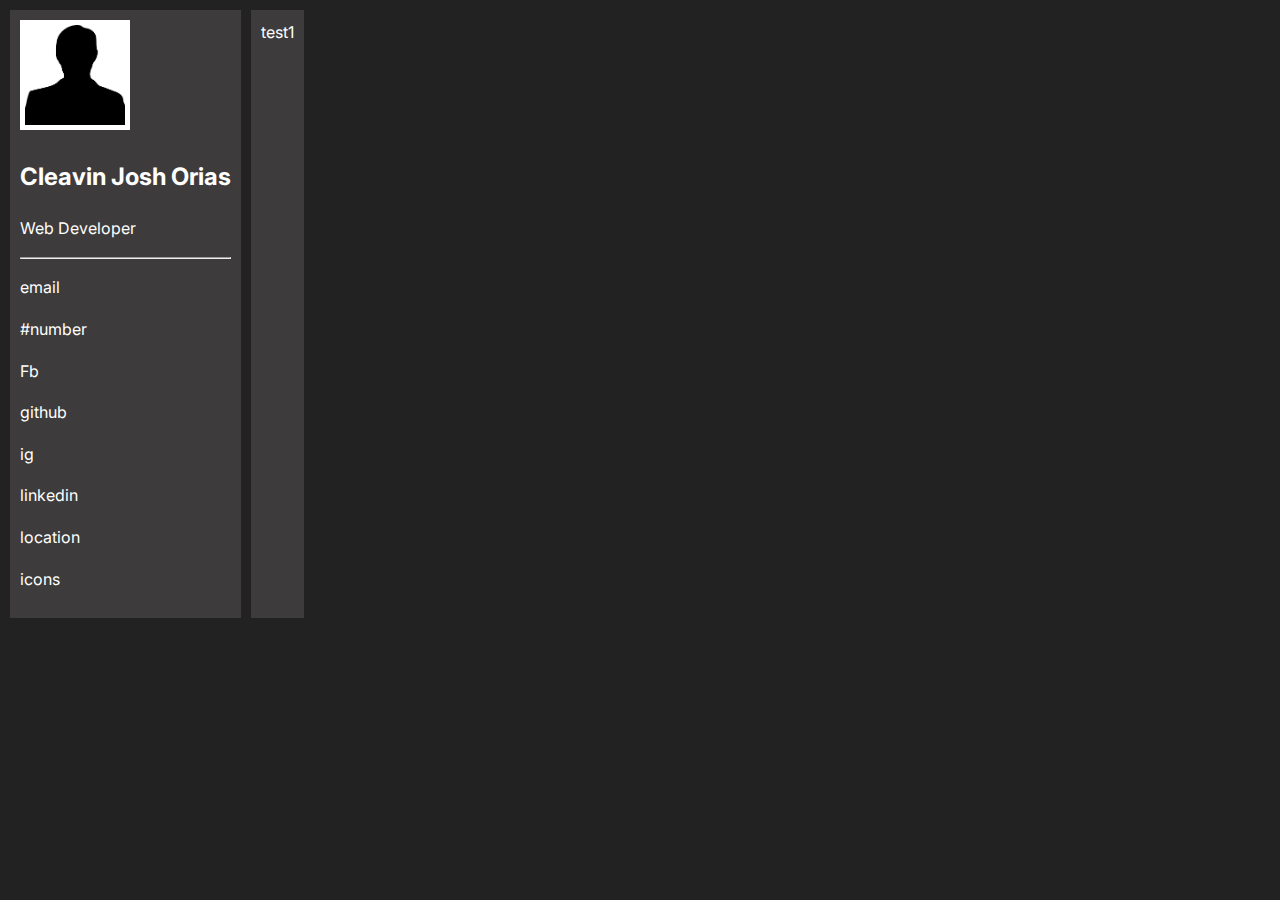
<file: indexVersion2.html>
<!DOCTYPE html>
<html lang="en">
<head>
  <meta charset="UTF-8" />
  <meta name="viewport" content="width=device-width, initial-scale=1.0"/>
  <title>Orias | Portfolio</title>
  <link rel="stylesheet" href="./assets/css/index.css" />
  <link rel="preconnect" href="https://fonts.googleapis.com">
  <link rel="stylesheet" href="https://fonts.googleapis.com/css2?family=Inter:wght@400;600&display=swap">
  <link rel="stylesheet" href="./assets/css/scrollToTopButton.css">
  <link rel="stylesheet" href="./assets/css/dasIframe.css">
  <link rel="stylesheet" href="./assets/css/hamburgerMenu.css">
  <link rel="stylesheet" href="./assets/css/skipLink.css">
  <link rel="stylesheet" href="./assets/css/button1.css">
  <link rel="stylesheet" href="./assets/css/drupalContributionButtons.css">
  <link rel="stylesheet" href="./assets/css/certificatesAndAwards.css">
  <link rel="stylesheet" href="assets/css/version2/indexVersion2.css">
</head>
<body>
    <div class="container">
        <aside class="sidebar">
            <img src="assets/img/profile-picture.png" alt="Profile Picture" class="profile-picture">
            <h2>Cleavin Josh Orias</h2>
            <p>Web Developer</p>
            <hr>
            <p>email</p>
            <p>#number</p>
            <p>Fb</p>
            <p>github</p>
            <p>ig</p>
            <p>linkedin</p>
            <p>location</p>
            <p>icons</p>
        </aside>
        <div class="main-sections">test1</div>
    </div>

  <!-- <header id="header"></header>

  <section id="about"></section>

  <section id="das"></section>

  <section id="certificates-and-awards"></section>

  <section id="skills"></section>

  <section id="projects"></section>

  <section id="resume"></section>

  <section id="contact"></section>

  <footer id="footer"></footer> -->

  <button href="#" id="scrollToTopBtn" class="scroll-to-top" tabindex="0">↑</button>

  <script src="./assets/js/fetch.js"></script>
  <script>
    display("/sections/header.html", "header");
    display("/sections/about.html", "about");
    display("/sections/das.html", "das");
    display("/sections/certificateAndAwards.html", "certificates-and-awards");
    display("/sections/skills.html", "skills");
    display("/sections/projects.html", "projects");
    display("/sections/resume.html", "resume");
    display("/sections/contact.html", "contact");
    display("/sections/footer.html", "footer");
  </script>
  <script src="./assets/js/scrollToTopButton.js"></script>
  <script src="./assets/js/hamburgerMenu.js"></script>
  <script src="./assets/js/siteLogo.js"></script>
  <script src="./assets/js/showMoreOrLessDrupalContributionsButton.js"></script>
  <script src="./assets/js/drupalProfileButtons.js"></script>
  <script src="./assets/js/certificatesAndAwards.js"></script>
</body>
</html>
</file>
<file: assets/css/index.css>
html {
  scroll-behavior: smooth;
}

body {
  margin: 0;
  font-family: 'Inter', sans-serif;
  background: #f8f9fa;
  color: #333;
  line-height: 1.6;
}
  
header {
  background: #111;
  color: white;
  padding: 1rem 2rem;
  display: flex;
  justify-content: space-between;
  align-items: center;
}
  
header h1 {
  margin: 0;
}

header h1:hover {
  cursor: pointer;
}

nav {
  display: flex;
  align-items: center;
}

nav a {
  color: white;
  margin-left: 1rem;
  text-decoration: none;
  transition: ease 0.3s;  
}

nav a:hover {
  text-decoration: underline;
  color: crimson;

}
  
section {
  padding: 2rem;
  max-width: 1000px;
  margin: auto;
}

section a{
  color: #4169e1;
  text-decoration: none;
  transition: ease 0.3s;
}

section a:hover{
  text-decoration: underline;
  color: #1c1ca3;
}
  
.project{
  background: white;
  padding: 1rem;
  border: 1px solid #ddd;
  margin-bottom: 1rem;
  border-radius: 8px;
}
  
footer {
  text-align: center;
  padding: 1rem;
  background: #eee;
  font-size: 0.9rem;
}

.drupal-module-title{
  margin-top: 0;
  margin-bottom: 0;
}

.drupal-contribution-link{
  margin-top: 0;
  margin-bottom: 0;
}

.hidden{
  display: none;
}
</file>
<file: assets/css/scrollToTopButton.css>
.scroll-to-top {
    position: fixed;
    bottom: 20px;
    right: 20px;
    background-color: #111;
    color: white;
    border: none;
    border-radius: 50%;
    padding: 10px 15px;
    font-size: 20px;
    cursor: pointer;
    display: none;
    transition: opacity 0.3s ease;
    text-decoration: none;
    opacity: 0.9;
  }

.scroll-to-top:hover {
    opacity: 1;
  }
</file>
<file: assets/css/dasIframe.css>
/* The wrapper for the iframe */
.das-iframe-container {
    position: relative;
    width: 100%;
    padding-bottom: 56.25%;  /* 16:9 aspect ratio */
    height: 0;
    overflow: hidden;
    max-width: 100%;  /* Ensure the iframe doesn't stretch beyond its parent container */
    min-height: 200px;
}
  
  /* The iframe itself */
  .das-iframe-container iframe {
    position: absolute;
    top: 0;
    left: 0;
    width: 100%;
    height: 100%;
  }
</file>
<file: assets/css/hamburgerMenu.css>
.menu-icon {
    font-size: 1.8rem;
    background: none;
    border: none;
    color: white;
    cursor: pointer;
    display: none; 
  }  

@media (max-width: 768px) {
  .menu-icon {
    display: block;
    width: 40px;
    height: 40px;
  }

  button.active {
    display: block;
  }
  
  button.hide{
    display: none;
  }
  
  nav {
    display: none;
    flex-direction: column;
    position: absolute;
    top: 70px; 
    right: 20px;
    background-color: #222;
    padding: 1rem;
    border-radius: 8px;
    box-shadow: 0 0 10px rgba(0,0,0,0.3);
    z-index: 1000;
 }
  
  nav.show {
    display: flex;
 }
  
  nav a {
    margin: 0.5rem 0;
    color: white;
  }
}
</file>
<file: assets/css/skipLink.css>
.skip-link {
  position: absolute;
  top: -40px;
  left: 0;
  background: #222;
  color: #fff;
  padding: 8px 16px;
  z-index: 1000;
  text-decoration: none;
  transition: top 0.3s ease;
  position: center;
}

.skip-link:focus {
  top: 0;
}
</file>
<file: assets/css/button1.css>
.button-one{
    background-color: #111; 
    border: none;
    color: white;
    padding: 15px 32px;
    text-align: center;
    text-decoration: none;
    font-size: 16px;
    margin: 4px 2px;
    cursor: pointer;
    border-radius: 12px;
    transition: ease 0.3s;
    box-sizing: border-box;
    height: 50px;
}

.button-one:hover{
    background-color: #ddd;
    color: #111;
    border : 1px solid #111;
    /* text-decoration: underline; */
}
</file>
<file: assets/css/drupalContributionButtons.css>
#show-more-contributions, #show-less-contributions {
    width: 150px;
}

#drupal-profile-button{
    width: 230px;
}

#drupal-code-profile-button{
    width: 270px;
}
</file>
<file: assets/css/certificatesAndAwards.css>
.certificates-and-awards-container{
  display: flex;
  flex-wrap: wrap;
  gap: 10px;
  padding: 1.563rem;
  border: 1px solid #cccccc;
  border-radius: 8px;
  justify-content: space-evenly;
}

.card-container{
  display: flex;
  flex-wrap: wrap;
  flex-direction: column;
  gap: 10px;
  padding: 1.563rem;
  border: 1px solid #cccccc;
  border-radius: 8px;
  max-width: 200px;
}

.card-image{
  width: 200px;
  border: 1px solid #cccccc;
}

.card-title{
  font-weight: bold;
  margin-top: 0;
  margin-bottom: 1.5rem;
}

.card-image:hover,
.card-title:hover {
  cursor: pointer;
  text-decoration: underline;
}

/* Style for the modal */
.modal {
  display: none;
  position: fixed;
  z-index: 1;
  padding-top: 60px;
  left: 0;
  top: 0;
  width: 100%;
  height: 100%;
  background-color: rgba(0, 0, 0, 0.8);
  overflow: auto;
}

.modal-content {
  margin: auto;
  display: block;
  width: 80%;
  max-width: 700px;
  max-height: 900px;
}

#caption {
  text-align: center;
  color: white;
  padding: 10px 0;
  font-size: 20px;
}

.close {
  color: white;
  font-size: 40px;
  font-weight: bold;
  position: absolute;
  top: 15px;
  right: 35px;
  cursor: pointer;
}

.close:hover,
.close:focus {
  color: #999;
  text-decoration: none;
  cursor: pointer;
}

.card-image {
  cursor: pointer;
  transition: transform 0.2s;
}

.card-image:hover {
  transform: scale(1.05);
}
</file>
<file: assets/css/version2/indexVersion2.css>
body{
    background: #222222;
    color: white;
}

.container{
    display: flex;
    flex-direction: row;
    gap: 10px;
    padding: 10px;
}

.container > *{
    background: #3d3b3b;
}

.sidebar{
    padding: 10px;
}

.profile-picture{
    width: 100px;
    border: 5px solid white;
}

.main-sections{
    padding: 10px;
}
</file>
